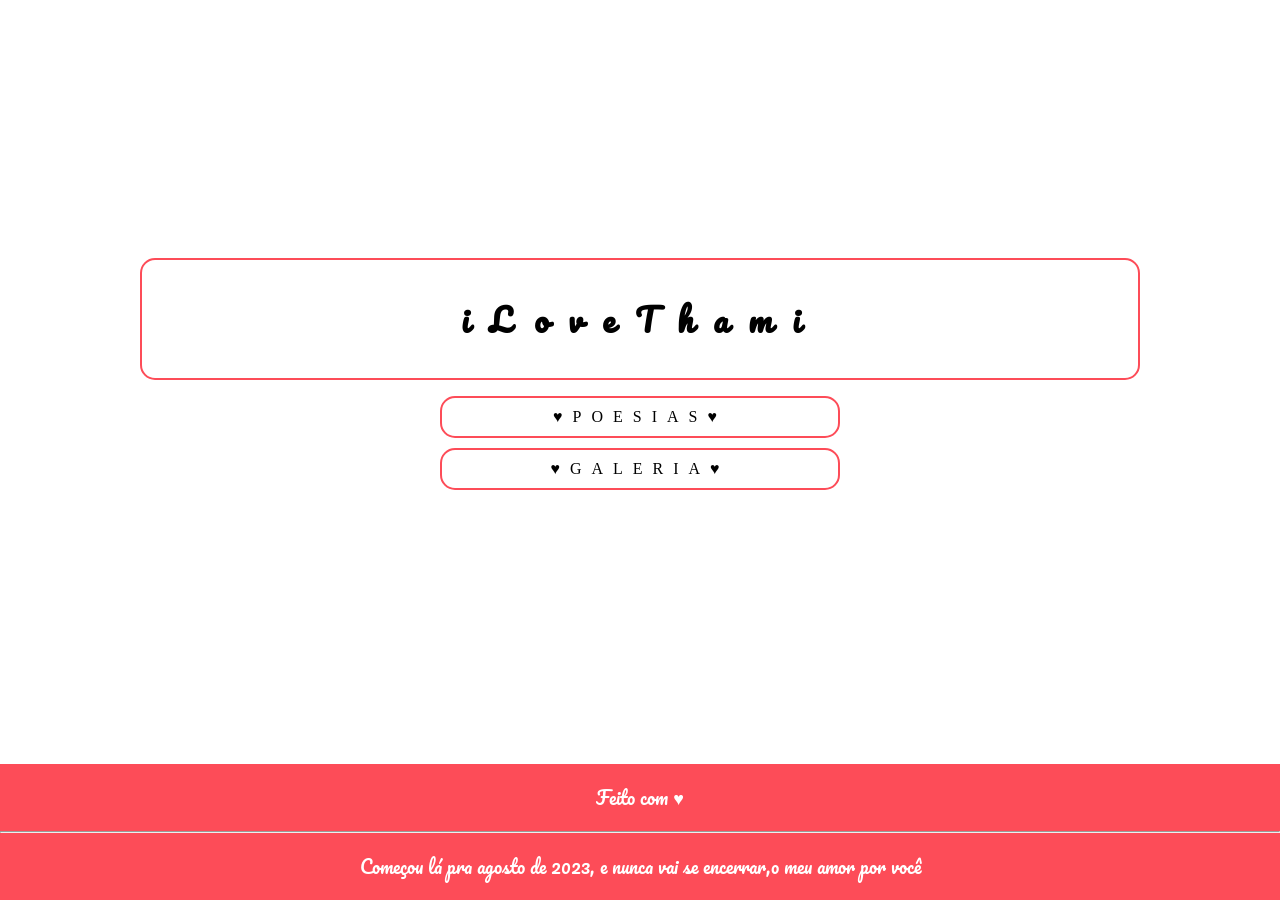
<file: index.html>
<!DOCTYPE html>
<html lang="pt-br">
<head>
    <meta charset="UTF-8">
    <meta name="viewport" content="width=device-width, initial-scale=1.0">
    <title>AMOATHAMIRIS</title>
    <link rel="icon" href="imagens/icon.png">
    <link rel="stylesheet" href="style.css">

</head>

<body>
     <div class="menu">

    <header>
        <h1>iLoveThami</h1>
    </header>

<ul>
    <li><a href="poesias.html">&#9829;POESIAS&#9829;</a></li>
    <li><a href="galeria.html">&#9829;GALERIA&#9829;</a></li>
    <!-- <li><a href="musicas.html">&#9829;MUSICAS&#9829;</a></li> -->
</ul>   

        </div>

        
        <footer class="rodape">
            <p>Feito com &#9829;</p>
            <hr>
            <p>Começou lá pra agosto de 2023, e nunca vai se encerrar,o meu amor por você</p>
        </footer>

</body>
</html>
</file>
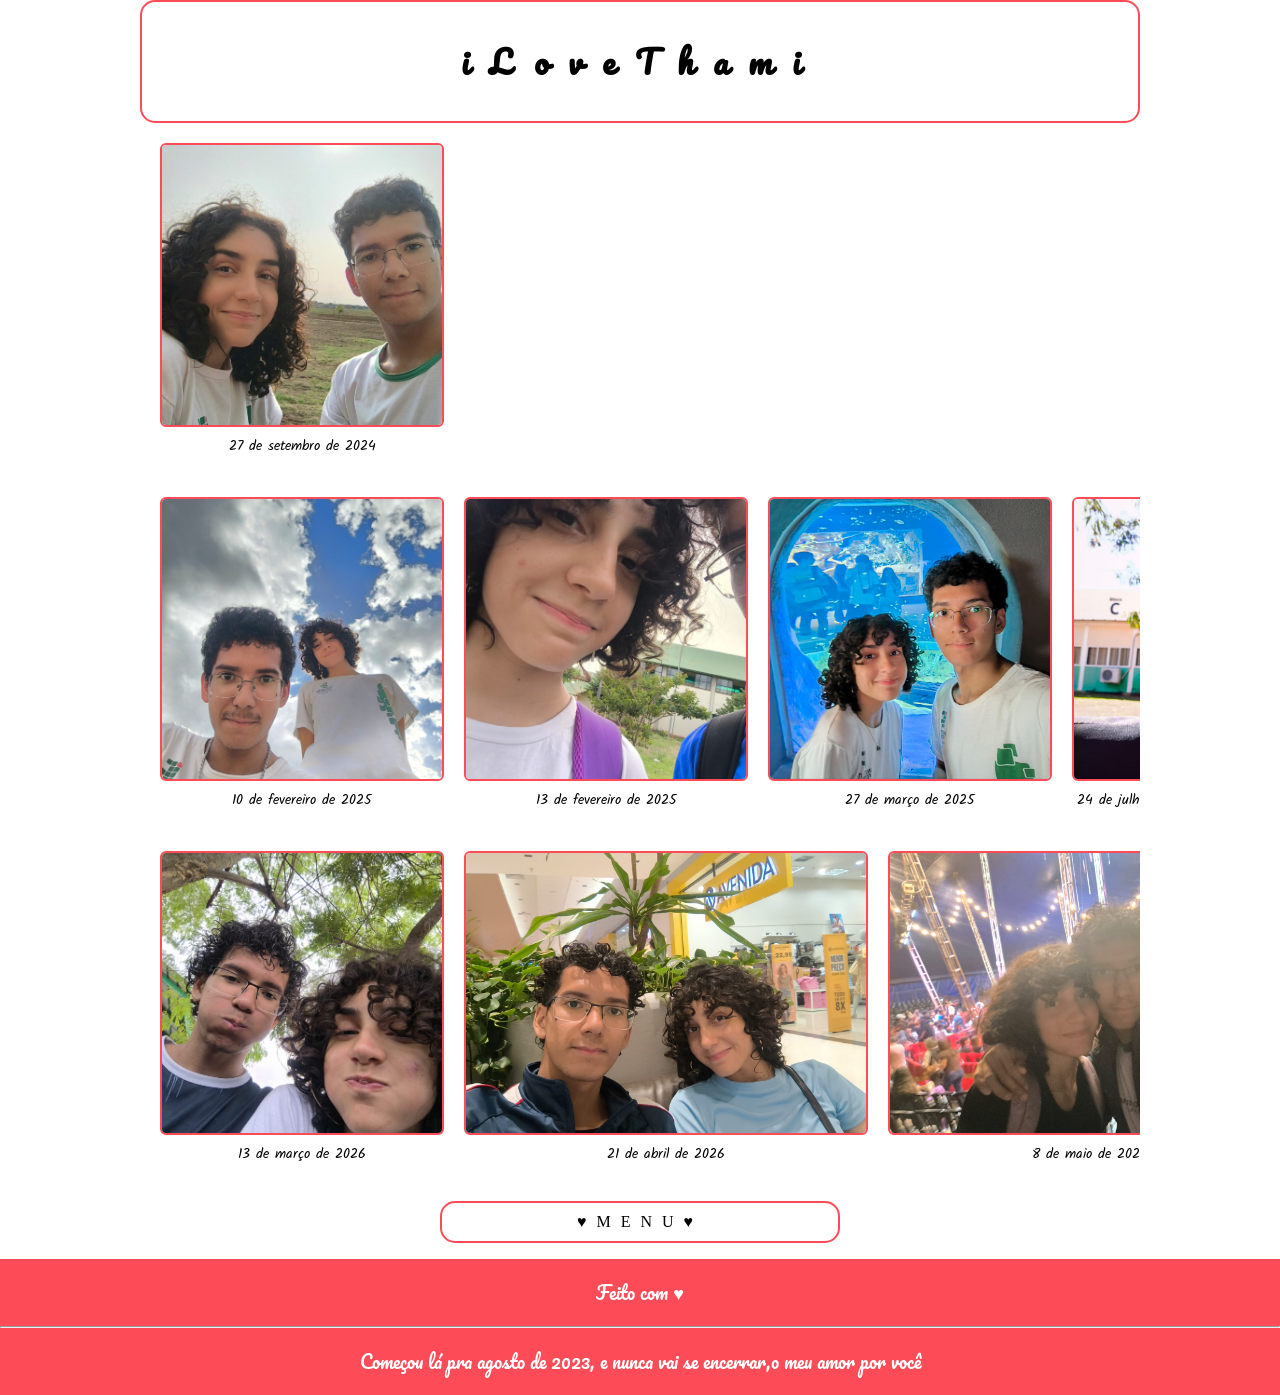
<file: galeria.html>
<!DOCTYPE html>
<html lang="pt-br">
<head>
    <meta charset="UTF-8">
    <meta name="viewport" content="width=device-width, initial-scale=1.0">
    <title>AMOATHAMIRIS</title>
    <link rel="icon" href="imagens/icon.png">
    <link rel="stylesheet" href="style.css">

</head>

<body>
     <div class="menu">

    <header>
        <h1>iLoveThami</h1>
    </header>

    <section  name="galeria">


<!--ano de 2024-->


    <div name="2024" alt="2024" class="scrollhorizontal">

  <figure class="foto-item">
    <img src="imagens/27set2024.jpeg" alt="" class="foto">
    <figcaption>27 de setembro de 2024</figcaption>
</figure>

    </div>


<!--ano de 2025-->

    
    <div name="2025" alt="2025" class="scrollhorizontal">
        <figure class="foto-item">
    <img src="imagens/10fev2025.jpeg" alt="" class="foto">
    <figcaption>10 de fevereiro de 2025</figcaption>
</figure>

<figure class="foto-item">
    <img src="imagens/13fev2025.jpeg" alt="" class="foto">
    <figcaption>13 de fevereiro de 2025</figcaption>
</figure>

<figure class="foto-item">
    <img src="imagens/27mar2025.jpeg" alt="" class="foto">
    <figcaption>27 de março de 2025</figcaption>
</figure>

<figure class="foto-item">
    <img src="imagens/24jul2025.jpeg" alt="" class="foto">
    <figcaption>24 de julho de 2025(essa é minha preferida)</figcaption>
</figure>

<figure class="foto-item">
    <img src="imagens/set2025.jpeg" alt="" class="foto">
    <figcaption>setembro de 2025</figcaption>
</figure>

    </div>

    <!--ano de 2026-->

  <div name="2026" alt="2026" class="scrollhorizontal">

        <figure class="foto-item">
    <img src="imagens/13mar2026.jpeg" alt="" class="foto">
    <figcaption>13 de março de 2026</figcaption>
</figure>

<figure class="foto-item">
    <img src="imagens/21abr2026.jpeg" alt="" class="fotodeitada">
    <figcaption>21 de abril de 2026</figcaption>
</figure>

<figure class="foto-item">
    <img src="imagens/8mai2026.jpeg" alt="" class="fotodeitada">
    <figcaption>8 de maio de 2026</figcaption>
</figure>

<figure class="foto-item">
    <img src="imagens/11jun2026.jpeg" alt="" class="fotodeitada">
    <figcaption>11 de junho de 2026</figcaption>
</figure>

<figure class="foto-item">
    <img src="imagens/14jun2026.jpeg" alt="" class="fotodeitada">
    <figcaption>14 de junho de 2026</figcaption>
</figure>

 <figure class="foto-item">
    <img src="imagens/25-09-2026.jpg" alt="" class="fotodeitada">
    <figcaption>25 de setembro de 2026</figcaption>
</figure>

 <figure class="foto-item">
    <img src="imagens/27-09-2026.jpg" alt="" class="fotodeitada">
    <figcaption>27 de setembro de 2026</figcaption>
</figure>


     </div>
</section>
<ul>
    <li><a href="index.html">&#9829;MENU&#9829;</a></li>
</ul>   

     </div>

 
        
        <footer class="rodape">
            <p>Feito com &#9829;</p>
                        <hr>
            <p>Começou lá pra agosto de 2023, e nunca vai se encerrar,o meu amor por você</p>
        </footer>

</body>
</html>
</file>
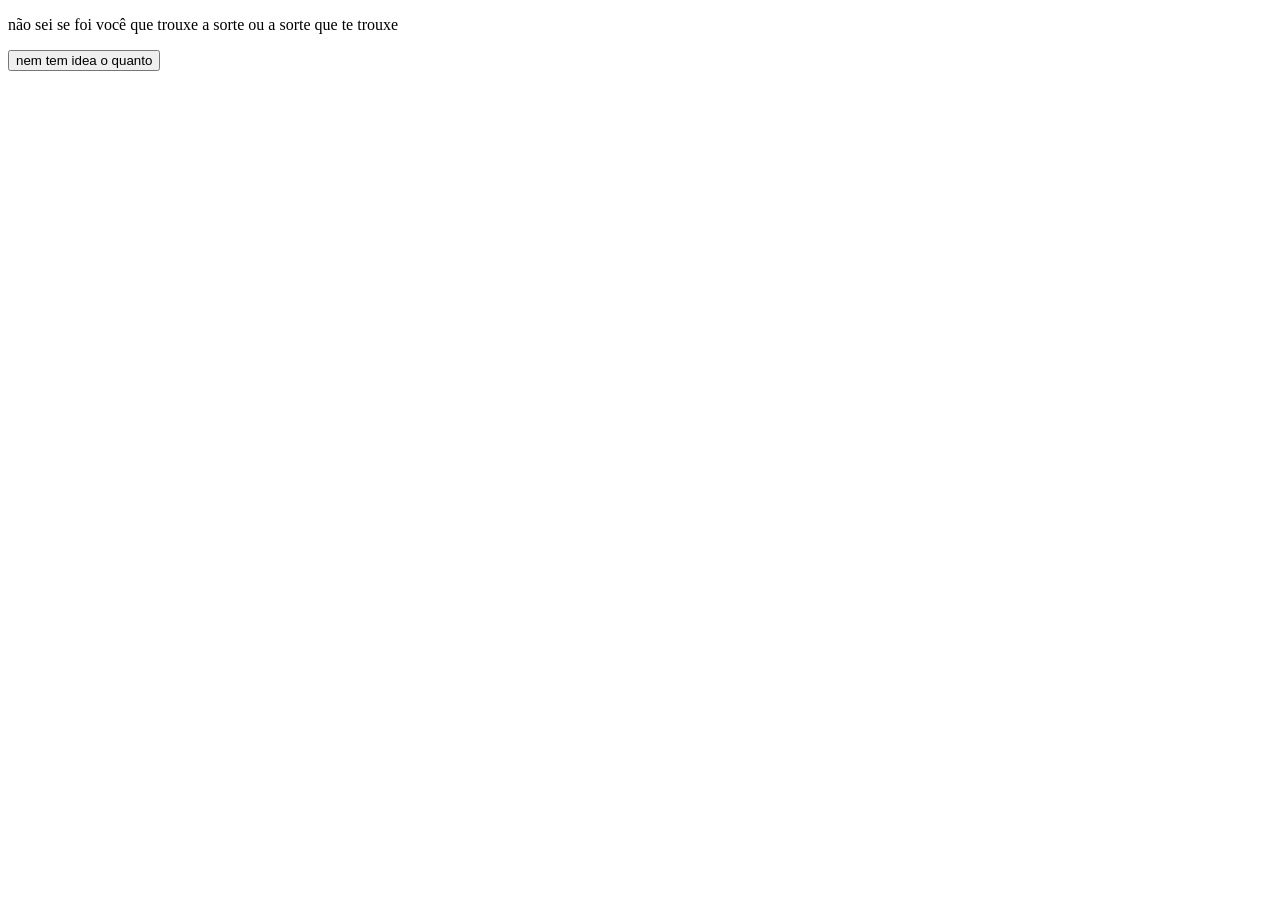
<file: index2.html>
<!DOCTYPE html>
<html lang="en">
<head>
    <meta charset="UTF-8">
    <meta name="viewport" content="width=device-width, initial-scale=1.0">
    <title>Document</title>
</head>
<body>
    <p>não sei se foi você que trouxe a sorte ou a sorte que te trouxe </p>
    <button onclick="window.location.href='joguinho.html'">
    nem tem idea o quanto
</button>
</body>
</html>
</file>
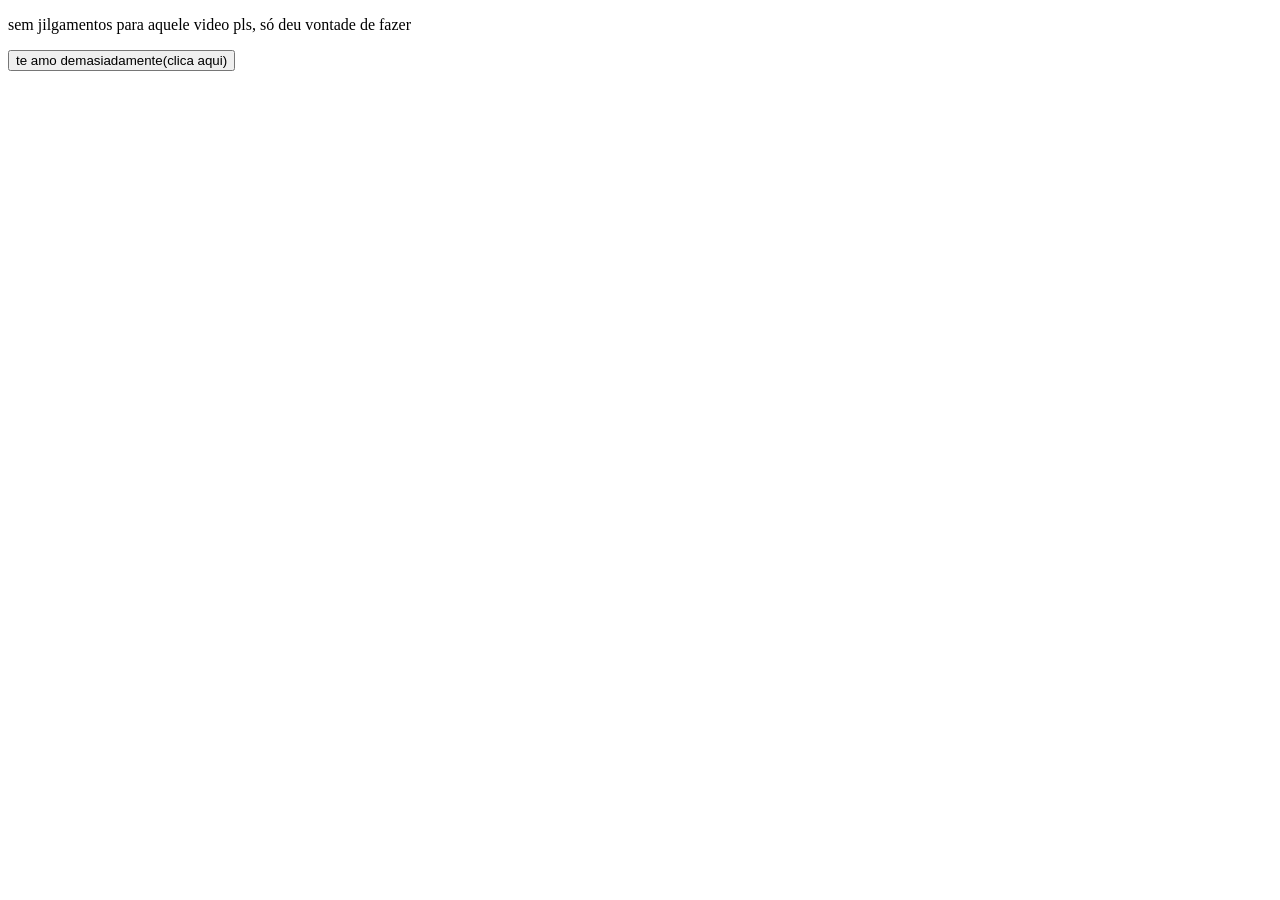
<file: indexxx.html>
<!DOCTYPE html>
<html lang="en">
<head>
    <meta charset="UTF-8">
    <meta name="viewport" content="width=device-width, initial-scale=1.0">
    <title>Document</title>
</head>
<body>
    <p>sem jilgamentos para aquele video pls, só deu vontade de fazer</p>

    <button onclick="window.location.href='index2.html'">
    te amo demasiadamente(clica aqui)
</button>
</body>
</html>
</file>
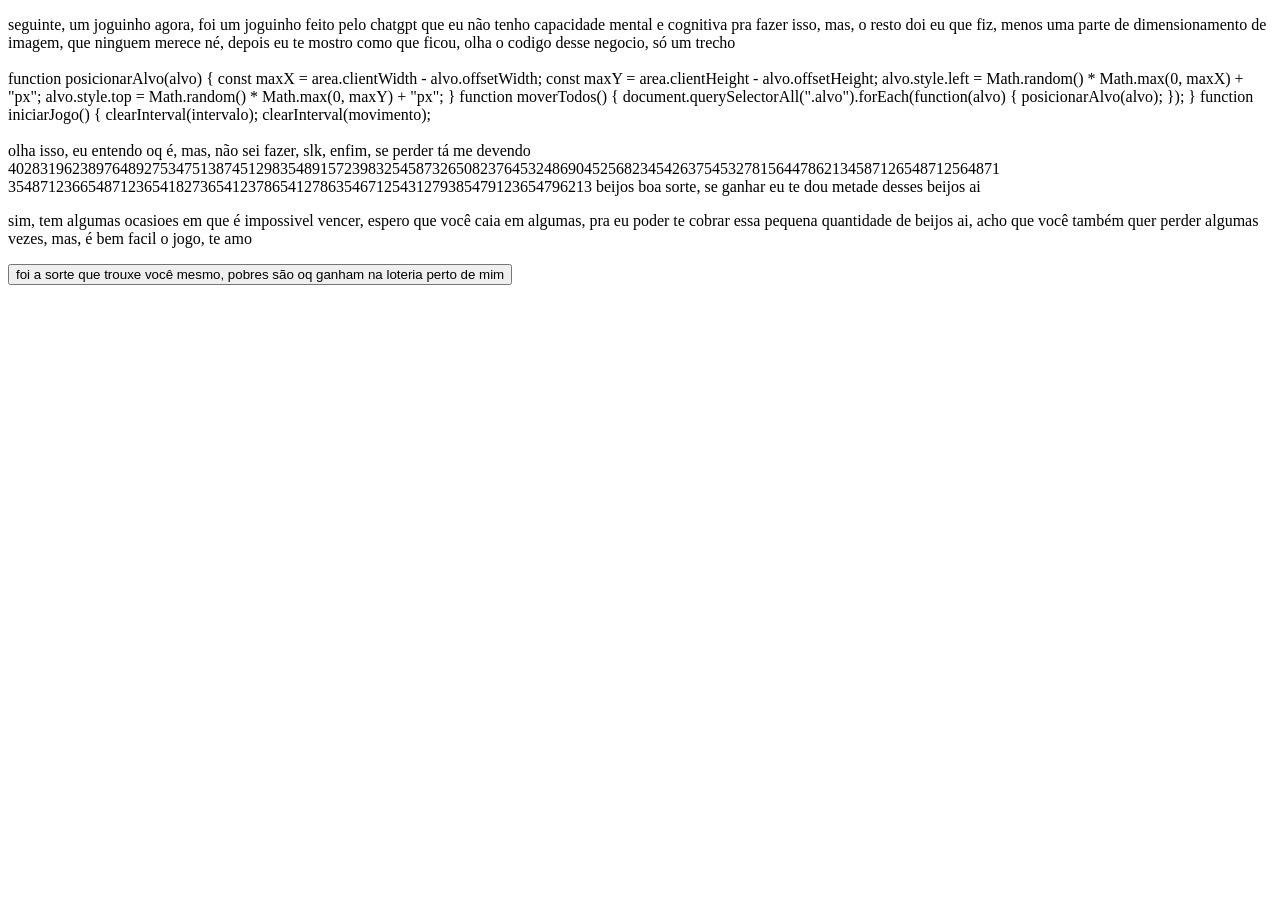
<file: joguinho.html>
<!DOCTYPE html>
<html lang="en">
<head>
    <meta charset="UTF-8">
    <meta name="viewport" content="width=device-width, initial-scale=1.0">
    <title>Document</title>
</head>
<body>
    <p>seguinte, um joguinho agora, foi um joguinho feito pelo chatgpt que eu não tenho capacidade mental e cognitiva pra fazer isso, mas, o resto doi eu que fiz, menos uma parte de dimensionamento de imagem, que ninguem merece né, depois eu te mostro como que ficou, olha o codigo desse negocio, só um trecho <br>
           
        <br>
        
        function posicionarAlvo(alvo) {
            const maxX = area.clientWidth - alvo.offsetWidth;
            const maxY = area.clientHeight - alvo.offsetHeight;

            alvo.style.left = Math.random() * Math.max(0, maxX) + "px";
            alvo.style.top = Math.random() * Math.max(0, maxY) + "px";
        }

        function moverTodos() {
            document.querySelectorAll(".alvo").forEach(function(alvo) {
                posicionarAlvo(alvo);
            });
        }

        function iniciarJogo() {
            clearInterval(intervalo);
            clearInterval(movimento);
        <br>
    <br>
olha isso, eu entendo oq é, mas, não sei fazer, slk, enfim, se perder  tá me devendo 4028319623897648927534751387451298354891572398325458732650823764532486904525682345426375453278156447862134587126548712564871 3548712366548712365418273654123786541278635467125431279385479123654796213 beijos
boa sorte, se ganhar eu te dou  metade desses beijos ai</p>

<p>sim, tem algumas ocasioes em que é impossivel vencer, espero que você caia em algumas, pra eu poder te cobrar essa pequena quantidade de beijos ai, acho que você também quer perder algumas vezes, mas, é bem facil o jogo, te amo</p>


 <button onclick="window.location.href='joguinho2.html'">
    foi a sorte que trouxe você mesmo, pobres são oq ganham na loteria perto de mim

    




</body>
</html>
</file>
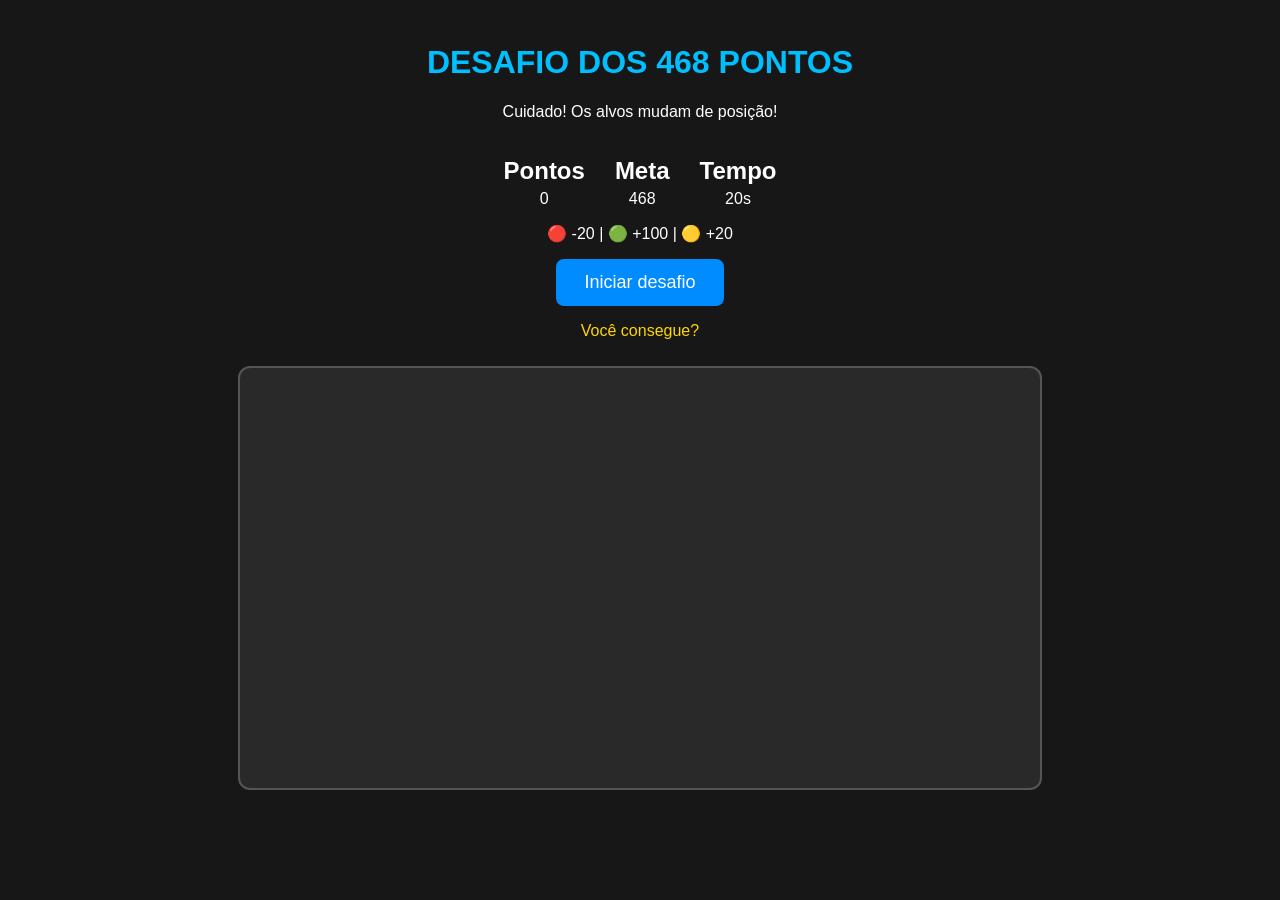
<file: joguinho2.html>
<!DOCTYPE html>
<html lang="pt-BR">
<head>
    <meta charset="UTF-8">
    <meta name="viewport" content="width=device-width, initial-scale=1.0">
    <title>Desafio dos 468 Pontos</title>

    <style>
        body {
            background: #171717;
            color: white;
            font-family: Arial, sans-serif;
            text-align: center;
            padding: 15px;
        }

        h1 {
            color: #00bfff;
        }

        #area {
            background: #292929;
            border: 2px solid #555;
            border-radius: 12px;
            height: 420px;
            max-width: 800px;
            margin: 20px auto;
            position: relative;
            overflow: hidden;
        }

        .alvo {
            width: 43px;
            height: 43px;
            border: 2px solid white;
            border-radius: 50%;
            position: absolute;
            cursor: pointer;
            transition: left 0.2s, top 0.2s;
        }

        .vermelho { background: #ff2929; }
        .verde { background: #00c853; }
        .amarelo { background: #ffd600; }

        #iniciar {
            background: #008cff;
            color: white;
            padding: 13px 28px;
            border: none;
            border-radius: 8px;
            font-size: 18px;
            cursor: pointer;
        }

        #iniciar:disabled {
            opacity: 0.5;
        }

        .placar {
            display: flex;
            justify-content: center;
            gap: 30px;
            flex-wrap: wrap;
        }

        .placar h2 {
            margin-bottom: 5px;
        }

        #mensagem {
            min-height: 24px;
            color: #ffd600;
        }
    </style>
</head>

<body>

    <h1>DESAFIO DOS 468 PONTOS</h1>
    <p>Cuidado! Os alvos mudam de posição!</p>

    <div class="placar">
        <div>
            <h2>Pontos</h2>
            <span id="pontos">0</span>
        </div>

        <div>
            <h2>Meta</h2>
            <span>468</span>
        </div>

        <div>
            <h2>Tempo</h2>
            <span id="tempo">20</span>s
        </div>
    </div>

    <p>🔴 -20 | 🟢 +100 | 🟡 +20</p>

    <button id="iniciar" onclick="iniciarJogo()">
        Iniciar desafio
    </button>

    <p id="mensagem">Você consegue?</p>

    <div id="area"></div>

    <script>
        let pontos = 0;
        let tempo = 20;
        let intervalo;
        let movimento;
        let jogando = false;

        const area = document.getElementById("area");

        function criarAlvos() {
            area.innerHTML = "";

            for (let i = 0; i < 18; i++) {
                const alvo = document.createElement("button");
                alvo.classList.add("alvo");

                const sorteio = Math.random();

                // 50% vermelho, 15% verde, 35% amarelo
                if (sorteio < 0.50) {
                    alvo.classList.add("vermelho");
                    alvo.dataset.valor = -20;
                    alvo.title = "-20 pontos";
                } else if (sorteio < 0.65) {
                    alvo.classList.add("verde");
                    alvo.dataset.valor = 100;
                    alvo.title = "+100 pontos";
                } else {
                    alvo.classList.add("amarelo");
                    alvo.dataset.valor = 20;
                    alvo.title = "+20 pontos";
                }

                posicionarAlvo(alvo);

                alvo.addEventListener("click", function() {
                    if (!jogando) return;

                    pontos += Number(alvo.dataset.valor);
                    pontos = Math.max(0, pontos);

                    document.getElementById("pontos").textContent = pontos;

                    alvo.remove();

                    if (pontos >= 468) {
                        finalizarJogo(true);
                    } else if (area.children.length === 0) {
                        criarAlvos();
                    }
                });

                area.appendChild(alvo);
            }
        }

        function posicionarAlvo(alvo) {
            const maxX = area.clientWidth - alvo.offsetWidth;
            const maxY = area.clientHeight - alvo.offsetHeight;

            alvo.style.left = Math.random() * Math.max(0, maxX) + "px";
            alvo.style.top = Math.random() * Math.max(0, maxY) + "px";
        }

        function moverTodos() {
            document.querySelectorAll(".alvo").forEach(function(alvo) {
                posicionarAlvo(alvo);
            });
        }

        function iniciarJogo() {
            clearInterval(intervalo);
            clearInterval(movimento);

            pontos = 0;
            tempo = 20;
            jogando = true;

            document.getElementById("pontos").textContent = pontos;
            document.getElementById("tempo").textContent = tempo;
            document.getElementById("mensagem").textContent = "Valendo!";
            document.getElementById("iniciar").disabled = true;

            criarAlvos();

            movimento = setInterval(moverTodos, 2000);

            intervalo = setInterval(function() {
                tempo--;
                document.getElementById("tempo").textContent = tempo;

                if (tempo <= 0) {
                    finalizarJogo(false);
                }
            }, 1000);
        }

        function finalizarJogo(venceu) {
            jogando = false;

            clearInterval(intervalo);
            clearInterval(movimento);

            area.innerHTML = "";
            document.getElementById("iniciar").disabled = false;

            if (venceu) {
                document.getElementById("mensagem").textContent =
                    "Você venceu!";

                const link =
                    "https://dontpad.com/euamoathamirisdossantosferreiramuitoooooooooooooooooooooooo";

                const mensagem =
                    "Agora eu estou te devendo 20141598119488244637673756937256491774457861991627293663254118822662434522628411727131877266390782239310672935632743562824356774356183274356182709136827061893270639317733562715639692739561827398106,5 beijos, sim a conta está certa, pode fazer na calculadora ou no chat se quiser, te amo";

                alert(mensagem);

                window.location.href = link;
            } else {
                document.getElementById("mensagem").textContent =
                    "Tempo esgotado!";

                alert("Você fez " + pontos +
                      " pontos. Tente novamente!");
            }
        }
    </script>

</body>
</html>
</file>
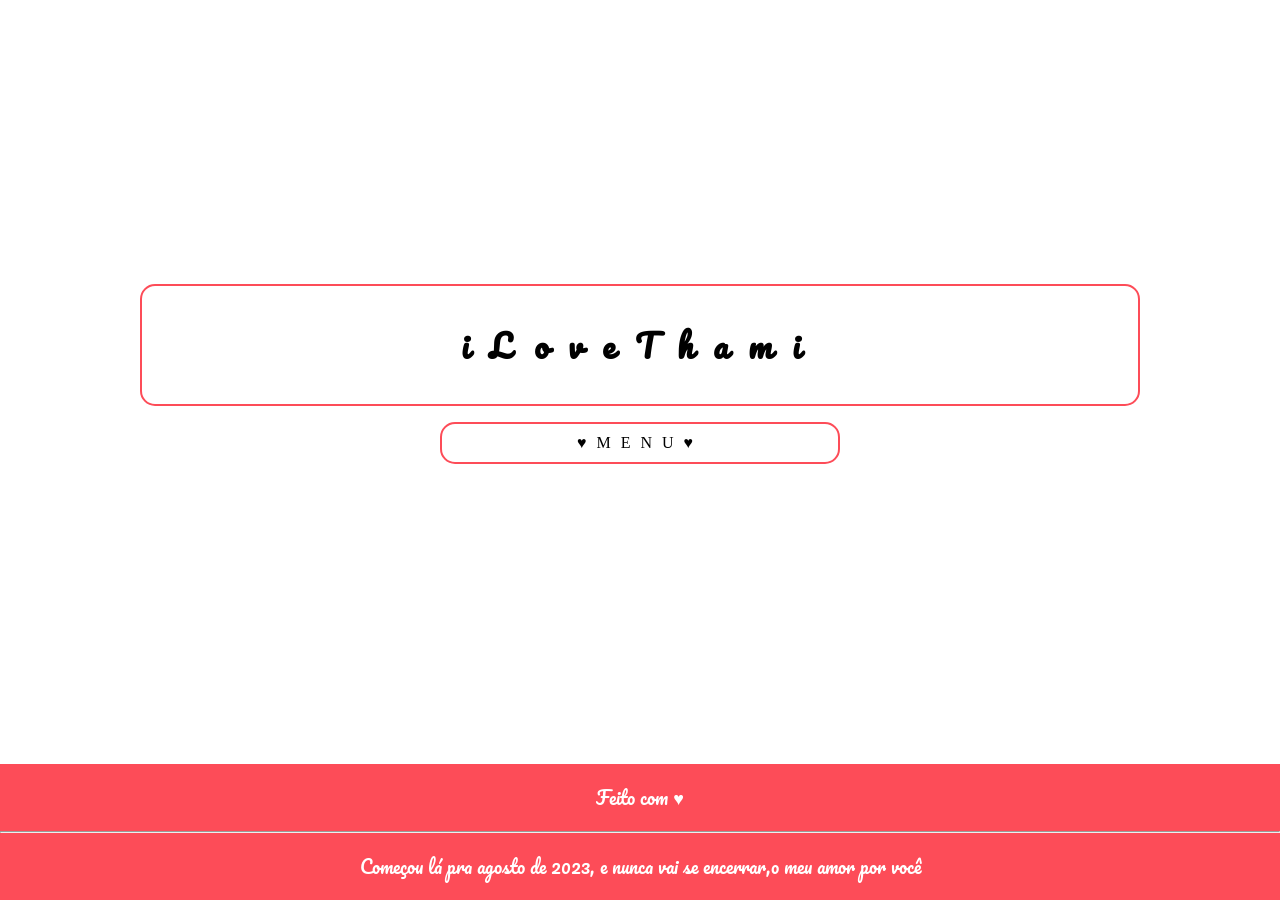
<file: musicas.html>
<!DOCTYPE html>
<html lang="pt-br">
<head>
    <meta charset="UTF-8">
    <meta name="viewport" content="width=device-width, initial-scale=1.0">
    <title>AMOATHAMIRIS</title>
    <link rel="icon" href="imagens/icon.png">
    <link rel="stylesheet" href="style.css">

</head>

<body>
     <div class="menu">

    <header>
        <h1>iLoveThami</h1>
    </header>
    
<ul>
    <li><a href="index.html">&#9829;MENU&#9829;</a></li>
</ul>   

    </div>

        
        <footer class="rodape">
            <p>Feito com &#9829;</p>
                        <hr>
            <p>Começou lá pra agosto de 2023, e nunca vai se encerrar,o meu amor por você</p>
        </footer>

</body>
</html>
</file>
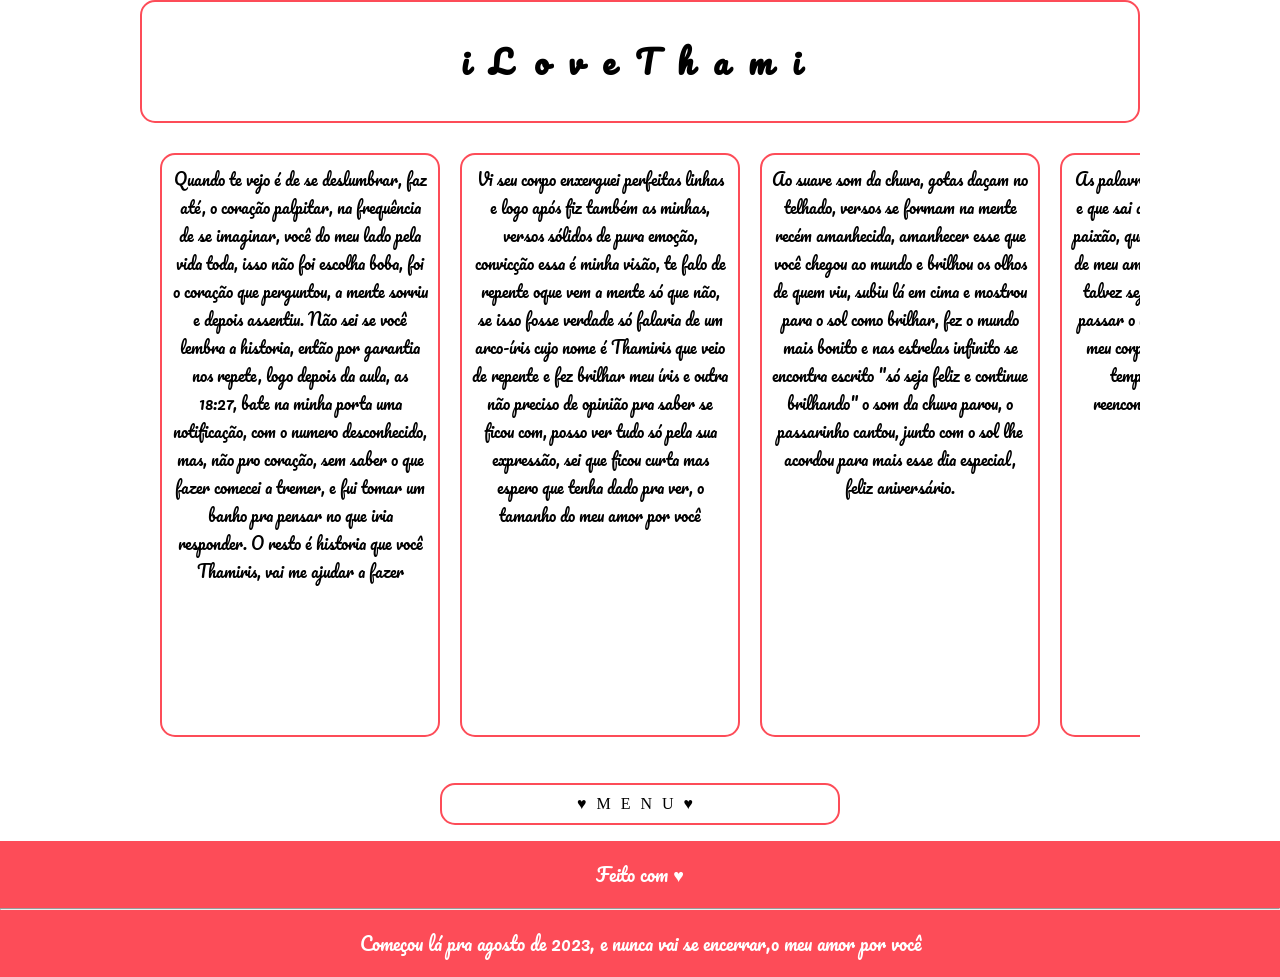
<file: poesias.html>
<!DOCTYPE html>
<html lang="pt-br">
<head>
    <meta charset="UTF-8">
    <meta name="viewport" content="width=device-width, initial-scale=1.0">
    <title>AMOATHAMIRIS</title>
    <link rel="icon" href="imagens/icon.png">
    <link rel="stylesheet" href="style.css">

</head>

<body>
     <div class="menu">

    <header>
        <h1>iLoveThami</h1>
    </header>

<section name="poesias">
<div class="scrollhorizontal">
  <div class="poesia">Quando te vejo é de se deslumbrar, faz até, o coração palpitar, na frequência de se imaginar, você do meu lado pela vida toda, isso não foi escolha boba, foi o coração que perguntou, a mente sorriu e depois assentiu. Não sei se você lembra a historia, então por garantia nos repete, logo depois da aula, as 18:27, bate na minha porta uma notificação, com o numero desconhecido, mas, não pro coração, sem saber o que fazer comecei a tremer, e fui tomar um banho pra pensar no que iria responder. O resto é historia que você Thamiris, vai me ajudar a fazer</div>
  <div class="poesia">Vi seu corpo enxerguei perfeitas linhas e logo após fiz também as minhas, versos sólidos de pura emoção, convicção essa é minha visão, te falo de repente oque vem a mente só que não, se isso fosse verdade só falaria de um arco-íris cujo nome é Thamiris que veio de repente e fez brilhar meu íris e outra não preciso de opinião pra saber se ficou com, posso ver tudo só pela sua expressão, sei que ficou curta mas espero que tenha dado pra ver, o tamanho do meu amor por você</div>
  <div class="poesia">Ao suave som da chuva, gotas daçam no telhado, versos se formam na mente recém amanhecida, amanhecer esse que você chegou ao mundo e brilhou os olhos de quem viu, subiu lá em cima e mostrou para o sol como brilhar, fez o mundo mais bonito e nas estrelas infinito se encontra escrito "só seja feliz e continue brilhando" o som da chuva parou, o passarinho cantou, junto com o sol lhe acordou para mais esse dia especial, feliz aniversário.</div>
  <div class="poesia">As palavras vem de dentro do coração, e que sai da minha boca, refiro a minha paixão, que sem qualquer temor, chamo de meu amor, isso é repente, eu não sei, talvez seja rima, não sei, só sei quero passar o resto da vida com você, até o meu corpo "vencer" até ele ceder ao tempo, e se Deus quiser, nós reencontraremos lá na onde fica o relento.</div>
  <div class="poesia">Espero que esse bombe. Bombeie o sangue do seu coração. Na mais alta rotação Fazendo você ficar vermelha? Talvez de vergonha ou emoção. Mas qual a diferença desse dois então? É uma resposta que pretendo descobrir porém ainda sou muito novo para isso concluir. Mas agora vou concluir isso aqui você percebe meu amor por você? Se não, não tem problema. É que eu sei esconder, infelizmente, sempre que faço isso é sem querer, se percebe que bom não sei o quão óbvio deixo a minha paixão, mas te amar foi uma escolha cheia de razão</div>  
  <div class="poesia">Te amo de verdade, sem nenhuma vaidade, nosso amor é tão poderoso quanto uma calamidade, mas, uma bondade. Você é meu bem e me faz bem, por ti, posso ir até Belém e virar o seu refém. Não abro a mão de você, só abro a mão por você, isso deve ser até clichê enfim quem sabe eu faça um dossiê sobre você, saber seus gostos musicais, gostos pra animais e muito mais. Quero viver pra poder te ver pra gente viver, quem sabe um dia, você pode ser minha guia, pra descobrir toda a sua anatomia.  Soa até como declaração, gostaria claro, que fosse uma clara ação. Me perdoa, fiquei até às três novamente, mas dessa vez tenho uma boa desculpa, passei todos os meus registros pra papelada e apontei a culpada, de roubar meu coração</div>
</div>
</section>


<ul>
    <li><a href="index.html">&#9829;MENU&#9829;</a></li>
</ul>   

    </div>

        
        <footer class="rodape">
            <p>Feito com &#9829;</p>
                        <hr>
            <p>Começou lá pra agosto de 2023, e nunca vai se encerrar,o meu amor por você</p>
        </footer>

</body>
</html>
</file>
<file: style.css>
@import url('https://fonts.googleapis.com/css2?family=Alex+Brush&family=Kalam:wght@400;600&family=Pacifico&family=Sacramento&display=swap');

.menu {
    text-align: center;
    width: 90%;
    max-width: 1000px;
    margin: auto;
}

.menu header {
    letter-spacing: 20px;
    border: 2px solid rgb(253, 76, 88);
    border-radius: 15px;
    background-color: rgb(255, 255, 255);
    padding: 10px;
    font-family: 'pacifico';
}

.menu ul {
    list-style: none;
    padding: 0;
}

.menu li {
    background-color: rgb(255, 255, 255);
    border: 2px solid rgb(253, 76, 88);
    border-radius: 15px;
    padding: 10px;
    margin: 10px auto;
    width: 100%;
    max-width: 400px;
    box-sizing: border-box;
    letter-spacing: 10px;
}

.menu a {
    text-decoration: none;
    color: black;
}

body {
    flex-direction: column;
    display: flex;
    min-height: 100vh;
    margin: 0;
}

footer {
  background-color: rgb(253, 76, 88);
  color: rgb(255, 255, 255);
  text-align: center;
  font-family: 'pacifico';
  font-size: large;
}

footer hr {
    color: rgb(255, 255, 255);
}

.poesia {
    border: 2px solid rgb(253, 76, 88);
    border-radius: 15px;
    font-family: 'pacifico';
    padding: 10px;
    margin: 10px auto;
    width: 100%;
    max-width: 400px;
    box-sizing: border-box;
    flex: 0 0 auto;      
    width: 280px;        
    scroll-snap-align: center;
}

.scrollhorizontal {
  display: flex;
  overflow-x: auto;
  overflow-y: hidden;
  gap: 20px;
  padding: 20px;
  scroll-snap-type: x mandatory;

}

.foto {
    border: 2px solid rgb(253, 76, 88);
    border-radius: 6px;
    width: 280px;
    height: 280px;
    object-fit: cover;
    flex: 0 0 auto;
    scroll-snap-align: center;
}

.fotodeitada {
    border: 2px solid rgb(253, 76, 88);
    border-radius: 6px;
    width: 400px;
    height: 280px;
    object-fit: cover;
    flex: 0 0 auto;
    scroll-snap-align: center;
}


.foto-item {
    display: flex;
    flex-direction: column;
    align-items: center;
    gap: 8px;
    margin: 0;          /* remove a margem padrão do <figure> */
    flex: 0 0 auto;      /* essencial dentro do .scroll-lateral */
    scroll-snap-align: center;
}

.foto-item figcaption {
    font-family: 'Kalam', cursive; /* ou outra das que você escolheu */
    font-size: 14px;
    color: rgb(0, 0, 0);
    text-align: center;
}
</file>
